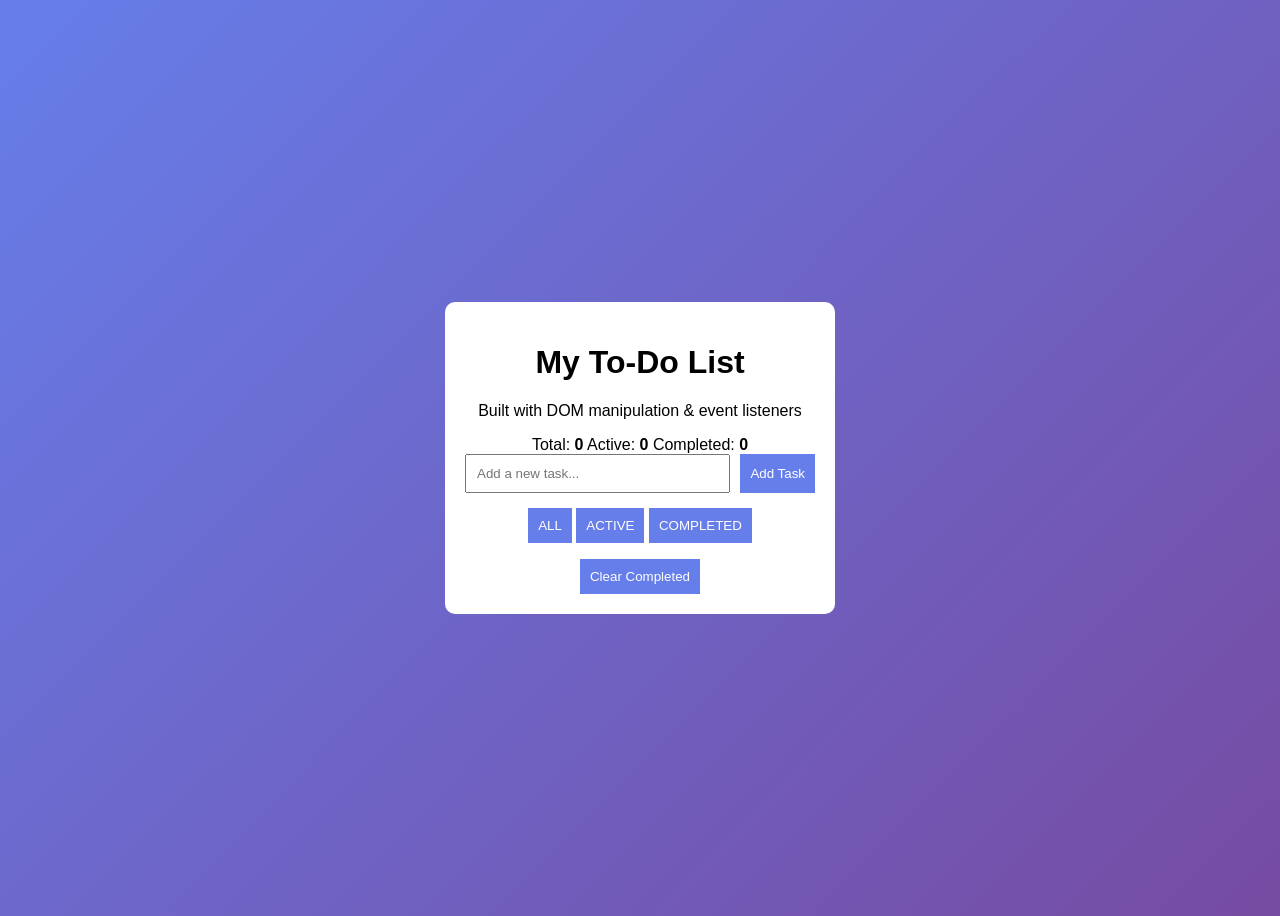
<file: To-Do List/index.html>
<!DOCTYPE html>
<html lang="en">
<head>
  <meta charset="UTF-8" />
  <meta name="viewport" content="width=device-width, initial-scale=1.0"/>
  <title>To Do List</title>
  <link rel="stylesheet" href="style.css"/>
</head>
<body>

<div class="container">
  <h1>My To-Do List</h1>
  <p class="subtitle">Built with DOM manipulation & event listeners</p>

  <!-- Stats -->
  <div class="stats">
    <span>Total: <b id="total">0</b></span>
    <span>Active: <b id="active">0</b></span>
    <span>Completed: <b id="completed">0</b></span>
  </div>

  <!-- Input -->
  <div class="input-section">
    <input type="text" id="taskInput" placeholder="Add a new task..." />
    <button id="addBtn">Add Task</button>
  </div>

  <!-- Filters -->
  <div class="filters">
    <button class="filter active" data-filter="all">ALL</button>
    <button class="filter" data-filter="active">ACTIVE</button>
    <button class="filter" data-filter="completed">COMPLETED</button>
  </div>

  <!-- Task List -->
  <ul id="taskList"></ul>

  <!-- Clear -->
  <button id="clearCompleted">Clear Completed</button>
</div>

<script src="script.js"></script>
</body>
</html>
</file>
<file: To-Do List/style.css>
body {
    font-family: Arial, sans-serif;
    background: linear-gradient(135deg, #667eea, #764ba2);
    display: flex;
    justify-content: center;
    align-items: center;
    height: 100vh;
}

/* Container */
.container {
    background: white;
    padding: 20px;
    border-radius: 10px;
    width: 350px;
    text-align: center;
}

/* Input section */
.input-section {
    display: flex;
    gap: 10px;
    margin-bottom: 15px;
}

input {
    flex: 1;
    padding: 10px;
}

button {
    padding: 10px;
    background: #667eea;
    color: white;
    border: none;
    cursor: pointer;
}

/* Task list */
li {
    list-style: none;
    padding: 10px;
    background: #f4f4f4;
    margin-bottom: 8px;
    display: flex;
    justify-content: space-between;
    border-radius: 5px;
}

li.completed {
    text-decoration: line-through;
    opacity: 0.6;
}
</file>
<file: My To-Do List/To-Do List/style.css>
body {
    font-family: Arial, sans-serif;
    background: linear-gradient(135deg, #667eea, #764ba2);
    display: flex;
    justify-content: center;
    align-items: center;
    height: 100vh;
}

/* Container */
.container {
    background: white;
    padding: 20px;
    border-radius: 10px;
    width: 350px;
    text-align: center;
}

/* Input section */
.input-section {
    display: flex;
    gap: 10px;
    margin-bottom: 15px;
}

input {
    flex: 1;
    padding: 10px;
}

button {
    padding: 10px;
    background: #667eea;
    color: white;
    border: none;
    cursor: pointer;
}

/* Task list */
li {
    list-style: none;
    padding: 10px;
    background: #f4f4f4;
    margin-bottom: 8px;
    display: flex;
    justify-content: space-between;
    border-radius: 5px;
}

li.completed {
    text-decoration: line-through;
    opacity: 0.6;
}
</file>
